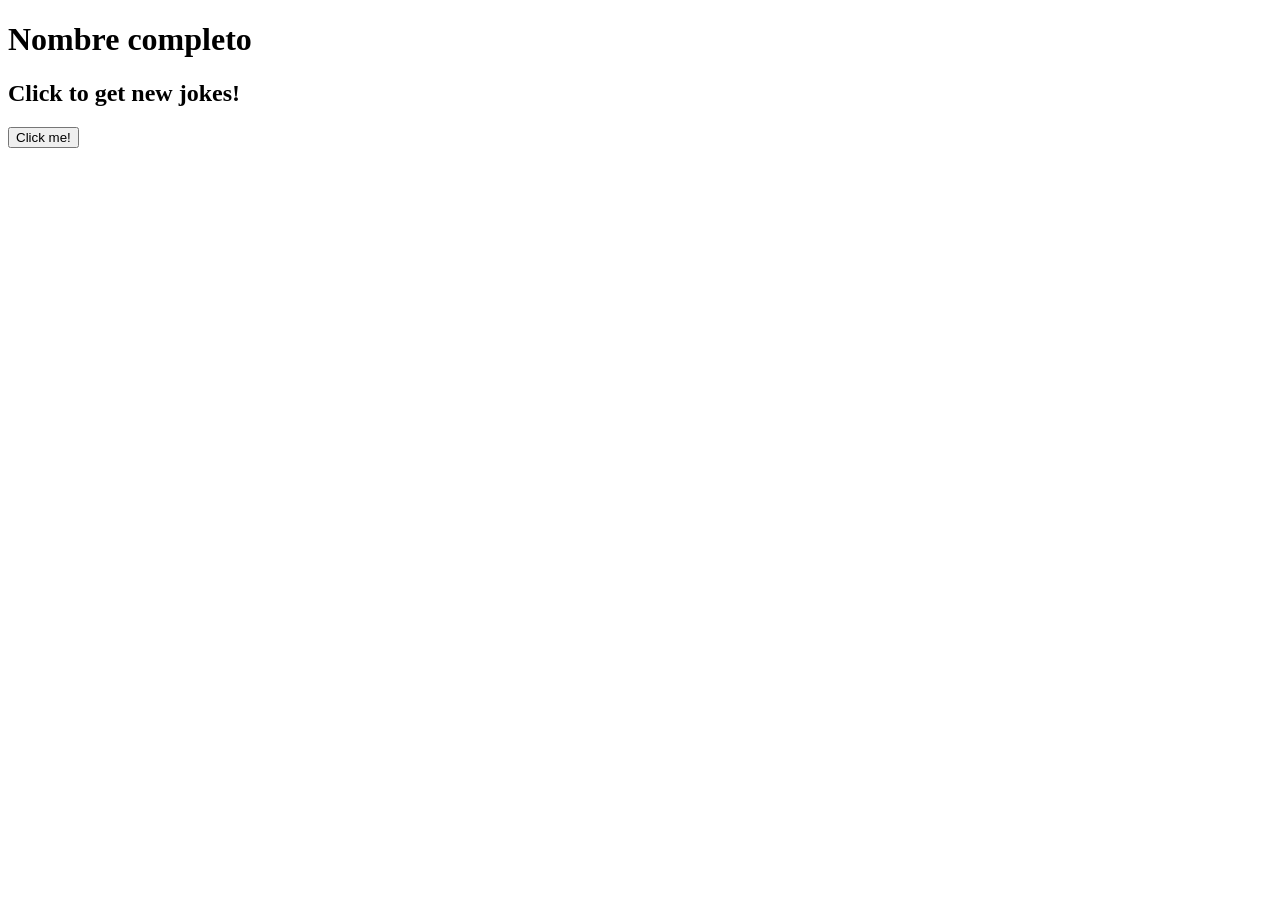
<file: index.html>
<!DOCTYPE html>
<html lang="en">
  <head>
    <meta charset="UTF-8" />
    <meta name="viewport" content="width=device-width, initial-scale=1.0" />
    <title>Github</title>

    <script src="app.js" defer></script>
  </head>

  <body>
    <h1>Nombre completo</h1>
    <h2>Click to get new jokes!</h2>
    <button>Click me!</button>
    <ul id="jokes"></ul>
  </body>
</html>
</file>
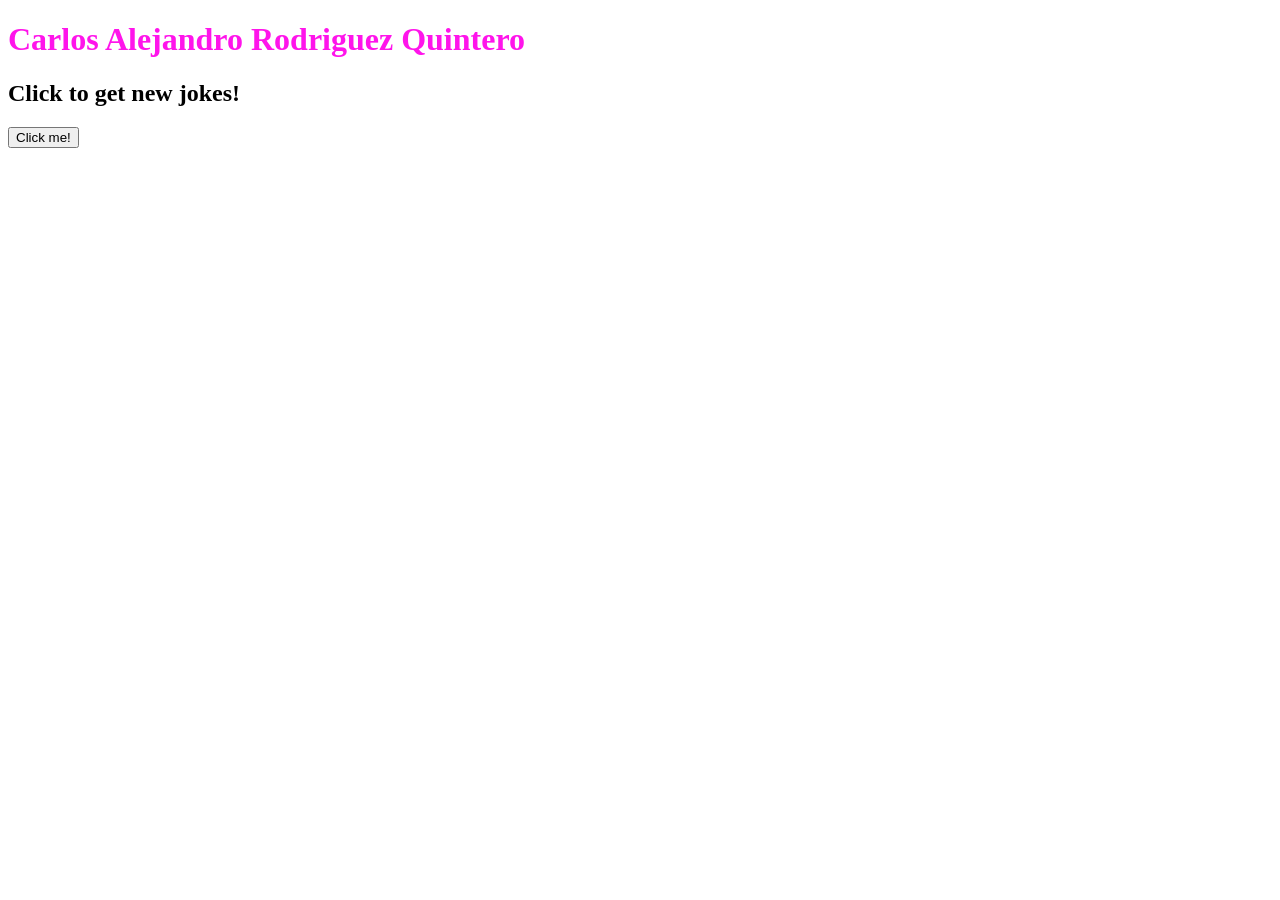
<file: practica_git/index.html>
<!DOCTYPE html>
<html lang="en">

<head>
  <meta charset="UTF-8" />
  <meta name="viewport" content="width=device-width, initial-scale=1.0" />
  <title>Github</title>
  <link rel="stylesheet" href="style.css" />
  <script src="app.js" defer></script>
</head>

<body>
  <h1>Carlos Alejandro Rodriguez Quintero</h1>
  <h2>Click to get new jokes!</h2>
  <button>Click me!</button>
  <ul id="jokes"></ul>
</body>

</html>
</file>
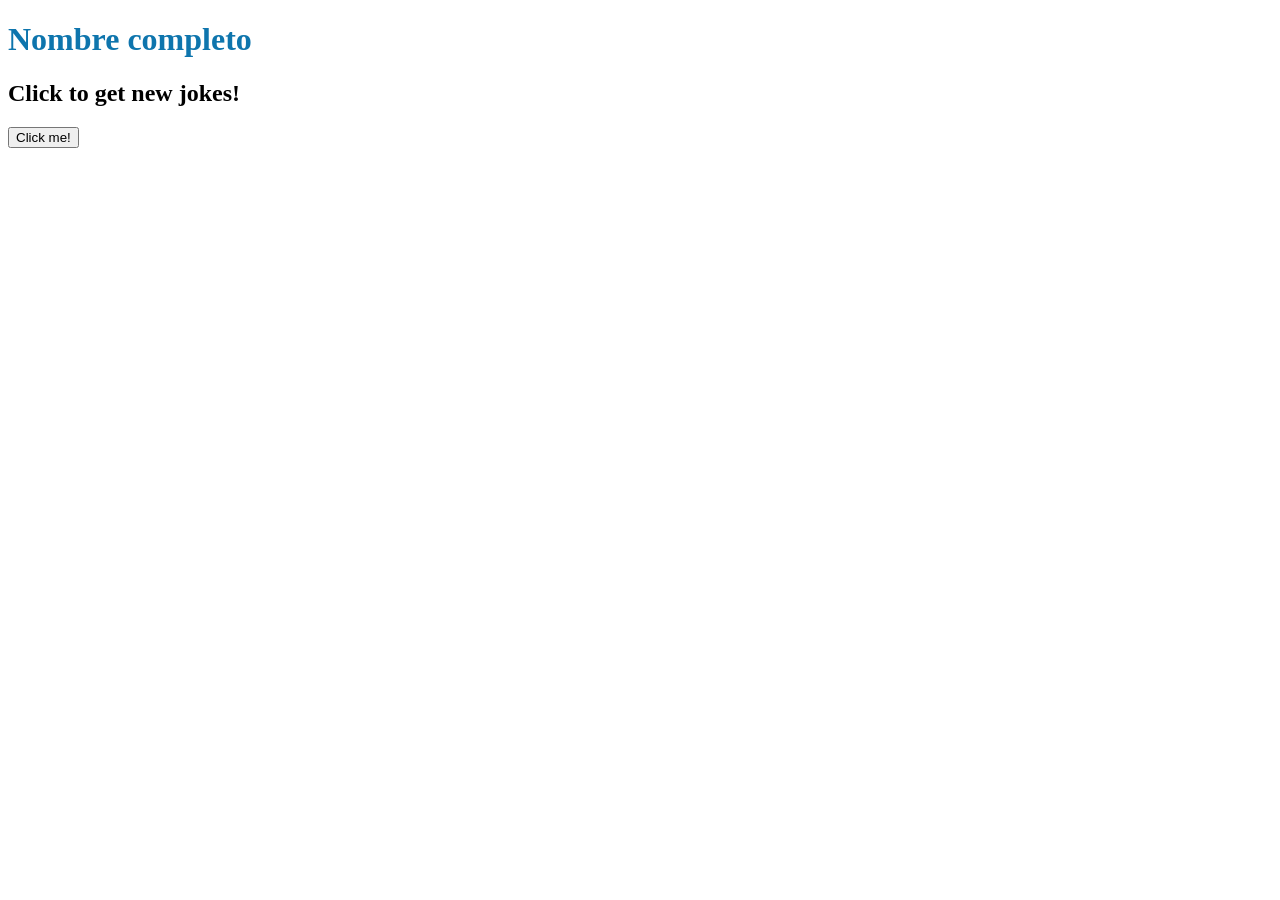
<file: Tarea_4/index.html>
<!doctype html>
<html lang="en">
  <head>
    <meta charset="UTF-8" />
    <meta name="viewport" content="width=device-width, initial-scale=1.0" />
    <title>Github</title>
    <link rel="stylesheet" href="style.css" />
    <script src="app.js" defer></script>
  </head>

  <body>
    <h1>Nombre completo</h1>
    <h2>Click to get new jokes!</h2>
    <button>Click me!</button>
    <ul id="jokes"></ul>
  </body>
</html>
</file>
<file: practica_git/style.css>
h1{
    color: rgb(255, 20, 235);
}
</file>
<file: Tarea_4/style.css>
h1{

    color:rgb(14, 117, 173) 
}
</file>
